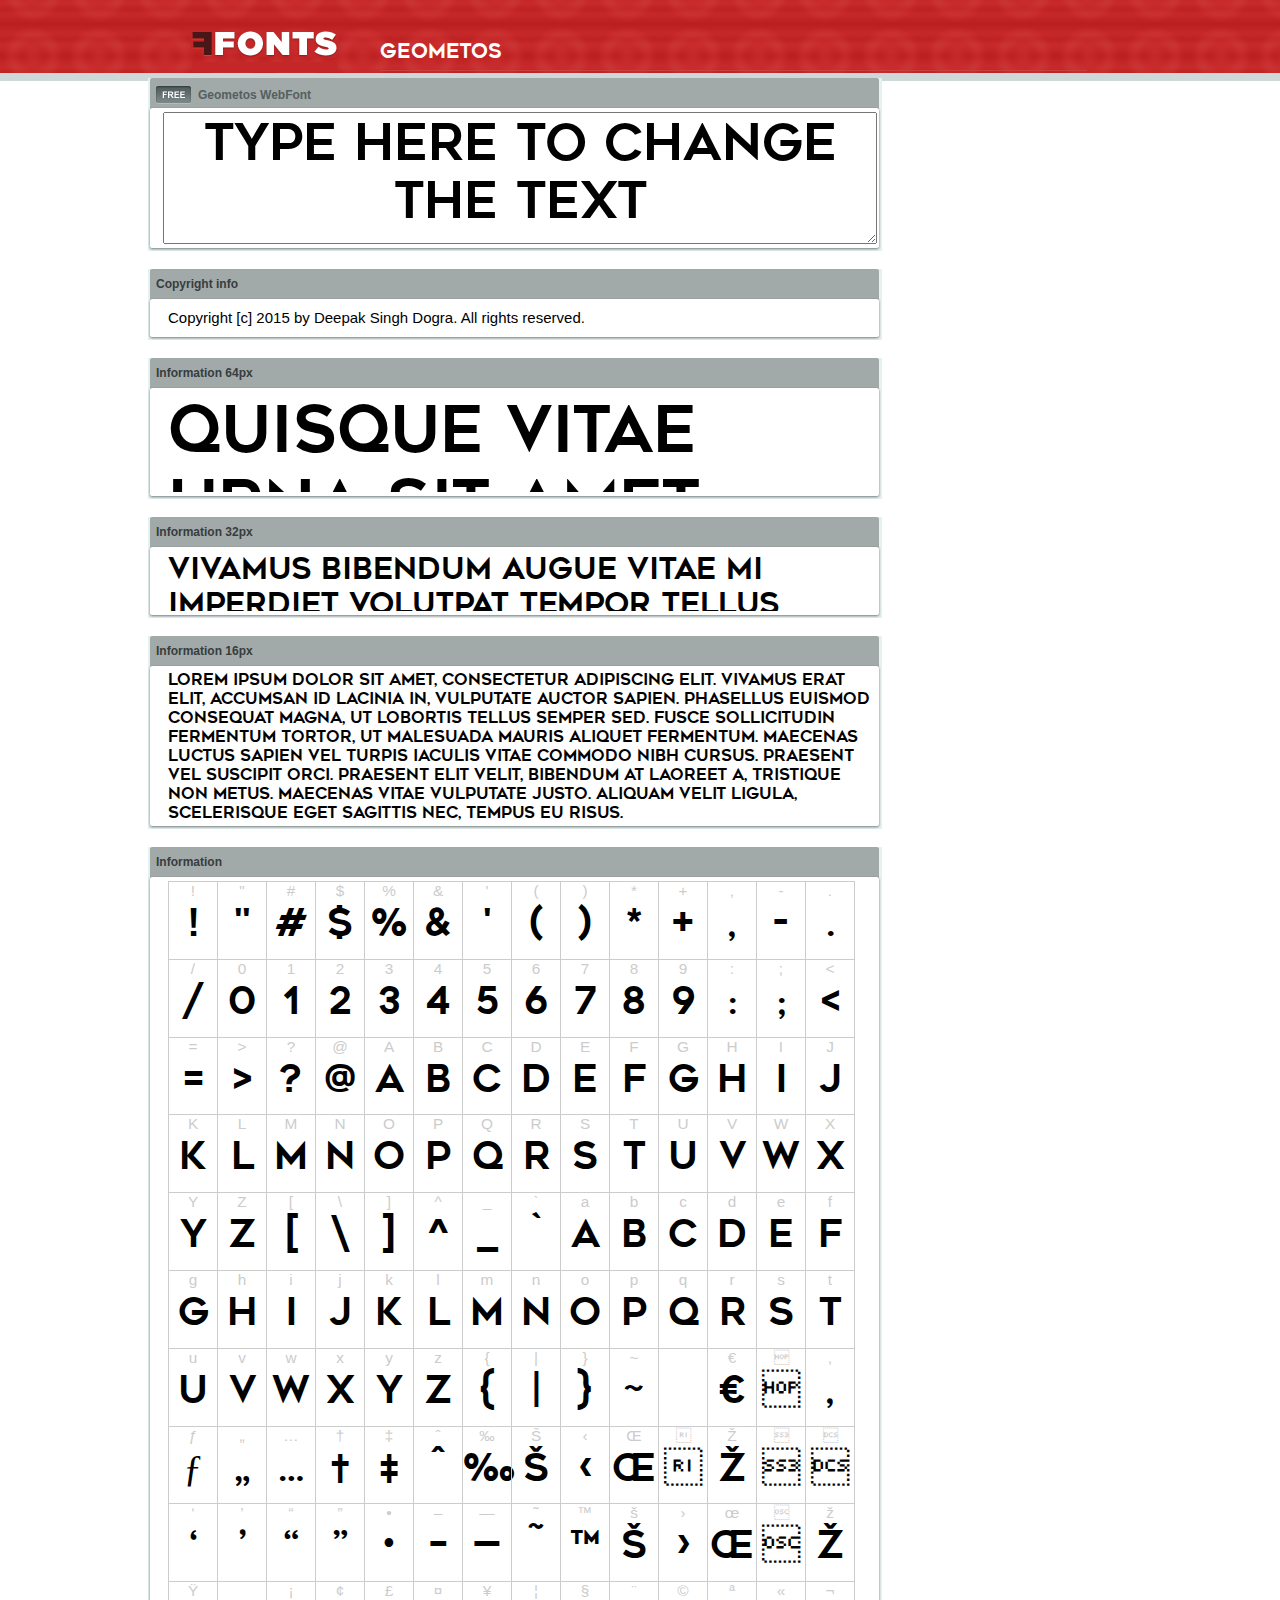
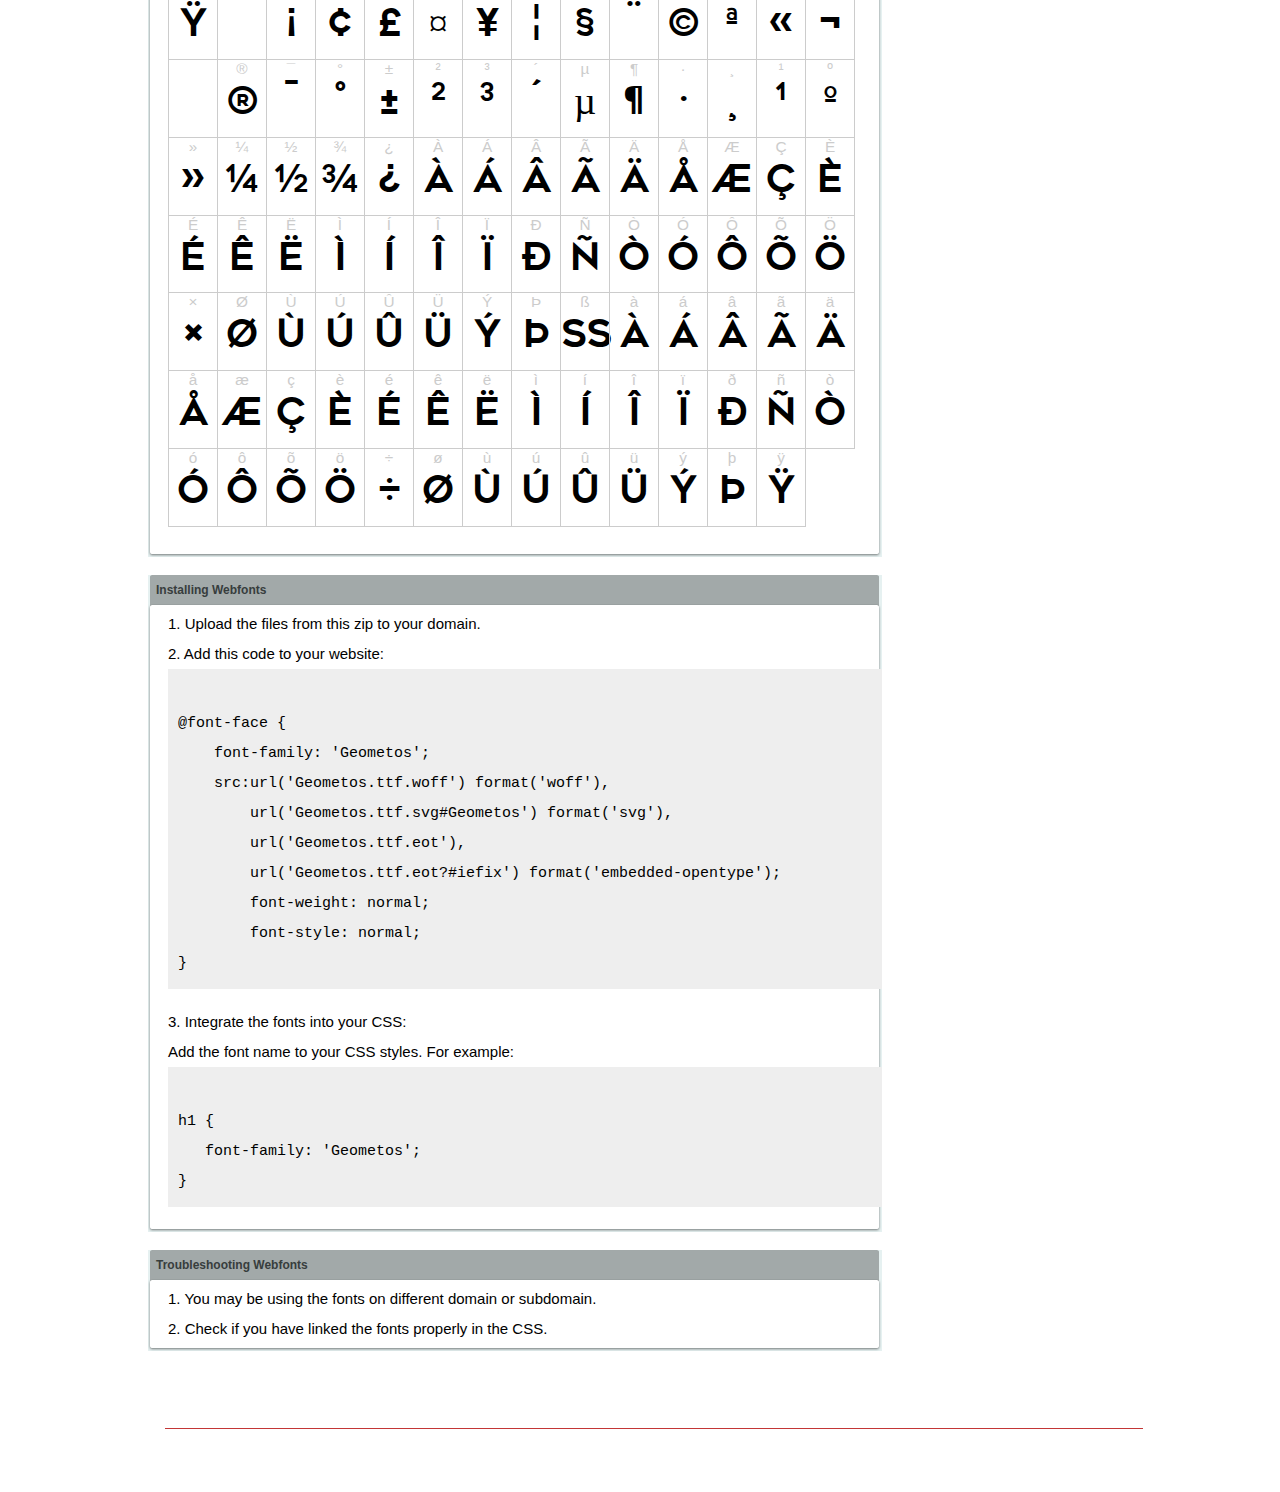
<file: fonts/example.html>
<!DOCTYPE html PUBLIC "-//W3C//DTD XHTML 1.0 Transitional//EN" "http://www.w3.org/TR/xhtml1/DTD/xhtml1-transitional.dtd">
<html xmlns="http://www.w3.org/1999/xhtml">
<head>
<meta http-equiv="Content-Type" content="text/html; charset=UTF-8" />
<title>Geometos WebFont</title>
<meta name="description" content="Geometos WebFont" />
<meta name="keywords" content="Geometos WebFont" />
<style type="text/css">
@font-face {
  font-family: 'Geometos';
    src:  url('Geometos.ttf.woff') format('woff'),
    url('Geometos.ttf.svg#Geometos') format('svg'),
    url('Geometos.ttf.eot'),
    url('Geometos.eot?#iefix') format('embedded-opentype'); 
    font-weight: normal;
    font-style: normal;
}.examplefontl {
  font-family: 'Geometos';  
  color: black;
}
.examplefont {
  padding-bottom: 2em;
  overflow: hidden; 
  text-align: center;
}
.examplefont div {
  float: left;
  border: 1px solid #ccc;
  text-align: center;
  width: 1.25em;
  height: 2em;
  margin-right: -1px;
  margin-bottom: -1px;
  font-size: 3.2em; 
}
.examplefont div .defaultC {
  color: #ccc;
  font-family: arial, sans-serif;
  font-size: .4em;
  display: block;
}
*{margin:0;padding:0;}
body{margin:0px;padding:0px;background:#FFFFFF url(images/bgtile.gif?1) repeat-x;font-family:Arial, Helvetica, sans-serif;}
#header{background:url(images/headertile.gif);height:73px;margin:0px;overflow:hidden;}
#head{width:707px;float:left;height:31px;margin:39px 0 0 0;padding:0px;color:#ffffff;font-size:15px;border-bottom:1px solid #c94040;overflow:hidden;}
#head a{color:#ffffff;text-decoration:none;}
#headspan1{float:left;}
.container{width:994px;margin:0 auto;padding:0px;overflow:hidden;}
#content{width:734px;margin:5px 0px 0px 5px;float:left;padding:0px;font-size:12px;display:inline;color:#868e8e;overflow:hidden;}
.fontbox{background:url(images/fontboxtile.gif);width:734px;margin:0 0 18px 0;padding:0;overflow:hidden;}
.fontboxtop{background:url(images/fontboxtop.gif) no-repeat top left;height:18px;font-size:12px;color:#373d3d;width:718px;padding:8px;margin:0;overflow:hidden;}
.fontboxtop a{color:#373d3d;text-decoration:none;}
.fontboxspan1{background:url(images/free.gif) no-repeat;padding:2px 0 2px 42px;float:left;}
h6{background:url(images/logo.gif) top left no-repeat;width:230px;height:73px;margin:0px 0px 0px 7px;float:left;}
h6 a{display:block;height:73px;}
h6 a span{display:none;}
h1{display:inline;font-size:12px;font-weight:bold;color:#546060;padding:0px;float:left;}
.btn{border:0;margin:0;background:url('images/button.gif');background-repeat:repeat-x;color:#fff;width:127px;height:28px;font-size:17px;}
.inputsubtmi{border:1px solid #e1ebeb;border-bottom:2px solid #c7d1d1;padding:6px;margin:0 0 8px 0;}
.partner{font-size:16px;font-weight:bold;color:#000000;padding:0px;margin:39px 0px 12px 30px;}
.fontboxspan1notfree{padding:2px 0 2px 42px;float:left;}
#footer{height:123px;margin:0px;padding:0px;background:url(http://www.altfonts.com/images/foottile.gif);}
#foot{width:1005px;height:123px;background:url(http://www.altfonts.com/images/foot.gif) top left no-repeat;margin:0 auto;padding:0px;}
#copyright{height:31px;padding:28px 0 0 118px;margin:0 0 0 27px;border-bottom:1px solid #c33636;font-size:14px;color:#4a1616;}
code {
	white-space: pre;
	background-color: #eee;
	display: block;
	padding: 10px;
	margin-bottom: 18px;
	overflow: auto;
}    
</style>
</head>
<body>
<div id="header">
<div class="container">
<h6><a href="http://webfonts.ffonts.net" title="WebFonts"><span>WebFonts</span></a></h6>
<div id="head">
<span id="headspan1">
   <span style="font-family: 'Geometos';font-size: 20px; color: white;">Geometos</span> 
</span>
</div>
</div>
</div>
<div class="container">
<div id="content">
<!-- WebFont --> 
<div class="fontbox">
<div class="fontboxtop"><span class="fontboxspan1"><h1>Geometos WebFont</h1></span></div>
 <textarea id="txtAreaTryFont" cols="" rows="2" style="font-family: 'Geometos';width:97%; font-size: 50px; height: 130px;text-align: center;margin-left: 15px;" 
           onclick="if (this.value=='Type here to change the text') this.value=''">Type here to change the text</textarea>
<img src="images/fontboxbottom.gif" width="734" height="7" alt="" />
</div>
<div class="fontbox">
<div class="fontboxtop"><b>Copyright info</b></div>
<div style="text-align: left;margin-left:20px;color: black;font-size:15px;line-height:200%">
Copyright [c] 2015 by Deepak Singh Dogra. All rights reserved.
</div>
<img src="images/fontboxbottom.gif" width="734" height="7" alt="" />
</div>
<div class="fontbox">
<div class="fontboxtop"><b>Information 64px</b></div>
<div style="font-family: 'Geometos';margin-left:20px;font-size:64px;color:black;float: left;display: inline; overflow: hidden;height:100px;">
 Quisque vitae urna sit amet ipsum lobortis iaculis volutpat sit amet nibh. 
</div>
<img src="images/fontboxbottom.gif" width="734" height="7" alt="" />
</div>
<div class="fontbox">
<div class="fontboxtop"><b>Information 32px</b></div>
<div style="font-family: 'Geometos';margin-left:20px;font-size:30px;color:black;float: left;display: inline; overflow: hidden;height:60px;">
 Vivamus bibendum augue vitae mi imperdiet volutpat tempor tellus lacinia. Integer in sem et neque iaculis malesuada. 
</div>
<img src="images/fontboxbottom.gif" width="734" height="7" alt="" />
</div>
<div class="fontbox">
<div class="fontboxtop"><b>Information 16px</b></div>
<div style="font-family: 'Geometos';margin-left:20px;font-size:16px;color:black;float: left;display: inline; overflow: hidden;">
 Lorem ipsum dolor sit amet, consectetur adipiscing elit. Vivamus erat elit, accumsan id lacinia in, vulputate auctor sapien. Phasellus euismod consequat magna, ut lobortis tellus semper sed. Fusce sollicitudin fermentum tortor, ut malesuada mauris aliquet fermentum. Maecenas luctus sapien vel turpis iaculis vitae commodo nibh cursus. Praesent vel suscipit orci. Praesent elit velit, bibendum at laoreet a, tristique non metus. Maecenas vitae vulputate justo. Aliquam velit ligula, scelerisque eget sagittis nec, tempus eu risus. 
</div>
<img src="images/fontboxbottom.gif" width="734" height="7" alt="" />
</div>
<div class="fontbox">
<div class="fontboxtop"><b>Information</b></div>
<div class="examplefont examplefontl" style="text-align: center;margin-left:20px;">
 <div><span class="defaultC">&#33;</span><span>&#33;</span></div><div><span class="defaultC">&#34;</span><span>&#34;</span></div><div><span class="defaultC">&#35;</span><span>&#35;</span></div><div><span class="defaultC">&#36;</span><span>&#36;</span></div><div><span class="defaultC">&#37;</span><span>&#37;</span></div><div><span class="defaultC">&#38;</span><span>&#38;</span></div><div><span class="defaultC">&#39;</span><span>&#39;</span></div><div><span class="defaultC">&#40;</span><span>&#40;</span></div><div><span class="defaultC">&#41;</span><span>&#41;</span></div><div><span class="defaultC">&#42;</span><span>&#42;</span></div><div><span class="defaultC">&#43;</span><span>&#43;</span></div><div><span class="defaultC">&#44;</span><span>&#44;</span></div><div><span class="defaultC">&#45;</span><span>&#45;</span></div><div><span class="defaultC">&#46;</span><span>&#46;</span></div><div><span class="defaultC">&#47;</span><span>&#47;</span></div><div><span class="defaultC">&#48;</span><span>&#48;</span></div><div><span class="defaultC">&#49;</span><span>&#49;</span></div><div><span class="defaultC">&#50;</span><span>&#50;</span></div><div><span class="defaultC">&#51;</span><span>&#51;</span></div><div><span class="defaultC">&#52;</span><span>&#52;</span></div><div><span class="defaultC">&#53;</span><span>&#53;</span></div><div><span class="defaultC">&#54;</span><span>&#54;</span></div><div><span class="defaultC">&#55;</span><span>&#55;</span></div><div><span class="defaultC">&#56;</span><span>&#56;</span></div><div><span class="defaultC">&#57;</span><span>&#57;</span></div><div><span class="defaultC">&#58;</span><span>&#58;</span></div><div><span class="defaultC">&#59;</span><span>&#59;</span></div><div><span class="defaultC">&#60;</span><span>&#60;</span></div><div><span class="defaultC">&#61;</span><span>&#61;</span></div><div><span class="defaultC">&#62;</span><span>&#62;</span></div><div><span class="defaultC">&#63;</span><span>&#63;</span></div><div><span class="defaultC">&#64;</span><span>&#64;</span></div><div><span class="defaultC">&#65;</span><span>&#65;</span></div><div><span class="defaultC">&#66;</span><span>&#66;</span></div><div><span class="defaultC">&#67;</span><span>&#67;</span></div><div><span class="defaultC">&#68;</span><span>&#68;</span></div><div><span class="defaultC">&#69;</span><span>&#69;</span></div><div><span class="defaultC">&#70;</span><span>&#70;</span></div><div><span class="defaultC">&#71;</span><span>&#71;</span></div><div><span class="defaultC">&#72;</span><span>&#72;</span></div><div><span class="defaultC">&#73;</span><span>&#73;</span></div><div><span class="defaultC">&#74;</span><span>&#74;</span></div><div><span class="defaultC">&#75;</span><span>&#75;</span></div><div><span class="defaultC">&#76;</span><span>&#76;</span></div><div><span class="defaultC">&#77;</span><span>&#77;</span></div><div><span class="defaultC">&#78;</span><span>&#78;</span></div><div><span class="defaultC">&#79;</span><span>&#79;</span></div><div><span class="defaultC">&#80;</span><span>&#80;</span></div><div><span class="defaultC">&#81;</span><span>&#81;</span></div><div><span class="defaultC">&#82;</span><span>&#82;</span></div><div><span class="defaultC">&#83;</span><span>&#83;</span></div><div><span class="defaultC">&#84;</span><span>&#84;</span></div><div><span class="defaultC">&#85;</span><span>&#85;</span></div><div><span class="defaultC">&#86;</span><span>&#86;</span></div><div><span class="defaultC">&#87;</span><span>&#87;</span></div><div><span class="defaultC">&#88;</span><span>&#88;</span></div><div><span class="defaultC">&#89;</span><span>&#89;</span></div><div><span class="defaultC">&#90;</span><span>&#90;</span></div><div><span class="defaultC">&#91;</span><span>&#91;</span></div><div><span class="defaultC">&#92;</span><span>&#92;</span></div><div><span class="defaultC">&#93;</span><span>&#93;</span></div><div><span class="defaultC">&#94;</span><span>&#94;</span></div><div><span class="defaultC">&#95;</span><span>&#95;</span></div><div><span class="defaultC">&#96;</span><span>&#96;</span></div><div><span class="defaultC">&#97;</span><span>&#97;</span></div><div><span class="defaultC">&#98;</span><span>&#98;</span></div><div><span class="defaultC">&#99;</span><span>&#99;</span></div><div><span class="defaultC">&#100;</span><span>&#100;</span></div><div><span class="defaultC">&#101;</span><span>&#101;</span></div><div><span class="defaultC">&#102;</span><span>&#102;</span></div><div><span class="defaultC">&#103;</span><span>&#103;</span></div><div><span class="defaultC">&#104;</span><span>&#104;</span></div><div><span class="defaultC">&#105;</span><span>&#105;</span></div><div><span class="defaultC">&#106;</span><span>&#106;</span></div><div><span class="defaultC">&#107;</span><span>&#107;</span></div><div><span class="defaultC">&#108;</span><span>&#108;</span></div><div><span class="defaultC">&#109;</span><span>&#109;</span></div><div><span class="defaultC">&#110;</span><span>&#110;</span></div><div><span class="defaultC">&#111;</span><span>&#111;</span></div><div><span class="defaultC">&#112;</span><span>&#112;</span></div><div><span class="defaultC">&#113;</span><span>&#113;</span></div><div><span class="defaultC">&#114;</span><span>&#114;</span></div><div><span class="defaultC">&#115;</span><span>&#115;</span></div><div><span class="defaultC">&#116;</span><span>&#116;</span></div><div><span class="defaultC">&#117;</span><span>&#117;</span></div><div><span class="defaultC">&#118;</span><span>&#118;</span></div><div><span class="defaultC">&#119;</span><span>&#119;</span></div><div><span class="defaultC">&#120;</span><span>&#120;</span></div><div><span class="defaultC">&#121;</span><span>&#121;</span></div><div><span class="defaultC">&#122;</span><span>&#122;</span></div><div><span class="defaultC">&#123;</span><span>&#123;</span></div><div><span class="defaultC">&#124;</span><span>&#124;</span></div><div><span class="defaultC">&#125;</span><span>&#125;</span></div><div><span class="defaultC">&#126;</span><span>&#126;</span></div><div><span class="defaultC">&#127;</span><span>&#127;</span></div><div><span class="defaultC">&#128;</span><span>&#128;</span></div><div><span class="defaultC">&#129;</span><span>&#129;</span></div><div><span class="defaultC">&#130;</span><span>&#130;</span></div><div><span class="defaultC">&#131;</span><span>&#131;</span></div><div><span class="defaultC">&#132;</span><span>&#132;</span></div><div><span class="defaultC">&#133;</span><span>&#133;</span></div><div><span class="defaultC">&#134;</span><span>&#134;</span></div><div><span class="defaultC">&#135;</span><span>&#135;</span></div><div><span class="defaultC">&#136;</span><span>&#136;</span></div><div><span class="defaultC">&#137;</span><span>&#137;</span></div><div><span class="defaultC">&#138;</span><span>&#138;</span></div><div><span class="defaultC">&#139;</span><span>&#139;</span></div><div><span class="defaultC">&#140;</span><span>&#140;</span></div><div><span class="defaultC">&#141;</span><span>&#141;</span></div><div><span class="defaultC">&#142;</span><span>&#142;</span></div><div><span class="defaultC">&#143;</span><span>&#143;</span></div><div><span class="defaultC">&#144;</span><span>&#144;</span></div><div><span class="defaultC">&#145;</span><span>&#145;</span></div><div><span class="defaultC">&#146;</span><span>&#146;</span></div><div><span class="defaultC">&#147;</span><span>&#147;</span></div><div><span class="defaultC">&#148;</span><span>&#148;</span></div><div><span class="defaultC">&#149;</span><span>&#149;</span></div><div><span class="defaultC">&#150;</span><span>&#150;</span></div><div><span class="defaultC">&#151;</span><span>&#151;</span></div><div><span class="defaultC">&#152;</span><span>&#152;</span></div><div><span class="defaultC">&#153;</span><span>&#153;</span></div><div><span class="defaultC">&#154;</span><span>&#154;</span></div><div><span class="defaultC">&#155;</span><span>&#155;</span></div><div><span class="defaultC">&#156;</span><span>&#156;</span></div><div><span class="defaultC">&#157;</span><span>&#157;</span></div><div><span class="defaultC">&#158;</span><span>&#158;</span></div><div><span class="defaultC">&#159;</span><span>&#159;</span></div><div><span class="defaultC">&#160;</span><span>&#160;</span></div><div><span class="defaultC">&#161;</span><span>&#161;</span></div><div><span class="defaultC">&#162;</span><span>&#162;</span></div><div><span class="defaultC">&#163;</span><span>&#163;</span></div><div><span class="defaultC">&#164;</span><span>&#164;</span></div><div><span class="defaultC">&#165;</span><span>&#165;</span></div><div><span class="defaultC">&#166;</span><span>&#166;</span></div><div><span class="defaultC">&#167;</span><span>&#167;</span></div><div><span class="defaultC">&#168;</span><span>&#168;</span></div><div><span class="defaultC">&#169;</span><span>&#169;</span></div><div><span class="defaultC">&#170;</span><span>&#170;</span></div><div><span class="defaultC">&#171;</span><span>&#171;</span></div><div><span class="defaultC">&#172;</span><span>&#172;</span></div><div><span class="defaultC">&#173;</span><span>&#173;</span></div><div><span class="defaultC">&#174;</span><span>&#174;</span></div><div><span class="defaultC">&#175;</span><span>&#175;</span></div><div><span class="defaultC">&#176;</span><span>&#176;</span></div><div><span class="defaultC">&#177;</span><span>&#177;</span></div><div><span class="defaultC">&#178;</span><span>&#178;</span></div><div><span class="defaultC">&#179;</span><span>&#179;</span></div><div><span class="defaultC">&#180;</span><span>&#180;</span></div><div><span class="defaultC">&#181;</span><span>&#181;</span></div><div><span class="defaultC">&#182;</span><span>&#182;</span></div><div><span class="defaultC">&#183;</span><span>&#183;</span></div><div><span class="defaultC">&#184;</span><span>&#184;</span></div><div><span class="defaultC">&#185;</span><span>&#185;</span></div><div><span class="defaultC">&#186;</span><span>&#186;</span></div><div><span class="defaultC">&#187;</span><span>&#187;</span></div><div><span class="defaultC">&#188;</span><span>&#188;</span></div><div><span class="defaultC">&#189;</span><span>&#189;</span></div><div><span class="defaultC">&#190;</span><span>&#190;</span></div><div><span class="defaultC">&#191;</span><span>&#191;</span></div><div><span class="defaultC">&#192;</span><span>&#192;</span></div><div><span class="defaultC">&#193;</span><span>&#193;</span></div><div><span class="defaultC">&#194;</span><span>&#194;</span></div><div><span class="defaultC">&#195;</span><span>&#195;</span></div><div><span class="defaultC">&#196;</span><span>&#196;</span></div><div><span class="defaultC">&#197;</span><span>&#197;</span></div><div><span class="defaultC">&#198;</span><span>&#198;</span></div><div><span class="defaultC">&#199;</span><span>&#199;</span></div><div><span class="defaultC">&#200;</span><span>&#200;</span></div><div><span class="defaultC">&#201;</span><span>&#201;</span></div><div><span class="defaultC">&#202;</span><span>&#202;</span></div><div><span class="defaultC">&#203;</span><span>&#203;</span></div><div><span class="defaultC">&#204;</span><span>&#204;</span></div><div><span class="defaultC">&#205;</span><span>&#205;</span></div><div><span class="defaultC">&#206;</span><span>&#206;</span></div><div><span class="defaultC">&#207;</span><span>&#207;</span></div><div><span class="defaultC">&#208;</span><span>&#208;</span></div><div><span class="defaultC">&#209;</span><span>&#209;</span></div><div><span class="defaultC">&#210;</span><span>&#210;</span></div><div><span class="defaultC">&#211;</span><span>&#211;</span></div><div><span class="defaultC">&#212;</span><span>&#212;</span></div><div><span class="defaultC">&#213;</span><span>&#213;</span></div><div><span class="defaultC">&#214;</span><span>&#214;</span></div><div><span class="defaultC">&#215;</span><span>&#215;</span></div><div><span class="defaultC">&#216;</span><span>&#216;</span></div><div><span class="defaultC">&#217;</span><span>&#217;</span></div><div><span class="defaultC">&#218;</span><span>&#218;</span></div><div><span class="defaultC">&#219;</span><span>&#219;</span></div><div><span class="defaultC">&#220;</span><span>&#220;</span></div><div><span class="defaultC">&#221;</span><span>&#221;</span></div><div><span class="defaultC">&#222;</span><span>&#222;</span></div><div><span class="defaultC">&#223;</span><span>&#223;</span></div><div><span class="defaultC">&#224;</span><span>&#224;</span></div><div><span class="defaultC">&#225;</span><span>&#225;</span></div><div><span class="defaultC">&#226;</span><span>&#226;</span></div><div><span class="defaultC">&#227;</span><span>&#227;</span></div><div><span class="defaultC">&#228;</span><span>&#228;</span></div><div><span class="defaultC">&#229;</span><span>&#229;</span></div><div><span class="defaultC">&#230;</span><span>&#230;</span></div><div><span class="defaultC">&#231;</span><span>&#231;</span></div><div><span class="defaultC">&#232;</span><span>&#232;</span></div><div><span class="defaultC">&#233;</span><span>&#233;</span></div><div><span class="defaultC">&#234;</span><span>&#234;</span></div><div><span class="defaultC">&#235;</span><span>&#235;</span></div><div><span class="defaultC">&#236;</span><span>&#236;</span></div><div><span class="defaultC">&#237;</span><span>&#237;</span></div><div><span class="defaultC">&#238;</span><span>&#238;</span></div><div><span class="defaultC">&#239;</span><span>&#239;</span></div><div><span class="defaultC">&#240;</span><span>&#240;</span></div><div><span class="defaultC">&#241;</span><span>&#241;</span></div><div><span class="defaultC">&#242;</span><span>&#242;</span></div><div><span class="defaultC">&#243;</span><span>&#243;</span></div><div><span class="defaultC">&#244;</span><span>&#244;</span></div><div><span class="defaultC">&#245;</span><span>&#245;</span></div><div><span class="defaultC">&#246;</span><span>&#246;</span></div><div><span class="defaultC">&#247;</span><span>&#247;</span></div><div><span class="defaultC">&#248;</span><span>&#248;</span></div><div><span class="defaultC">&#249;</span><span>&#249;</span></div><div><span class="defaultC">&#250;</span><span>&#250;</span></div><div><span class="defaultC">&#251;</span><span>&#251;</span></div><div><span class="defaultC">&#252;</span><span>&#252;</span></div><div><span class="defaultC">&#253;</span><span>&#253;</span></div><div><span class="defaultC">&#254;</span><span>&#254;</span></div><div><span class="defaultC">&#255;</span><span>&#255;</span></div> 
</div>
<img src="images/fontboxbottom.gif" width="734" height="7" alt="" />
</div>
<div class="fontbox">
<div class="fontboxtop"><b>Installing Webfonts</b></div>
<div style="text-align: left;margin-left:20px;color: black;font-size:15px;line-height:200%">
1. Upload the files from this zip to your domain.<br />
2. Add this code to your website:<br />
<code>
@font-face {
    font-family: 'Geometos';
    src:url('Geometos.ttf.woff') format('woff'),
        url('Geometos.ttf.svg#Geometos') format('svg'),
        url('Geometos.ttf.eot'),
        url('Geometos.ttf.eot?#iefix') format('embedded-opentype'); 
        font-weight: normal;
        font-style: normal;
}
</code>
3. Integrate the fonts into your CSS:<br />
Add the font name to your CSS styles. For example:
<code>
h1 { 
   font-family: 'Geometos';
}  
</code>
</div>
<img src="images/fontboxbottom.gif" width="734" height="7" alt="" />
</div>
<div class="fontbox">
<div class="fontboxtop"><b>Troubleshooting Webfonts</b></div>
<div style="text-align: left;margin-left:20px;color: black;font-size:15px;line-height:200%">
1. You may be using the fonts on different domain or subdomain.<Br />
2. Check if you have linked the fonts properly in the CSS.<Br />
</div>
<img src="images/fontboxbottom.gif" width="734" height="7" alt="" />
</div>
</div>
</div>
<div id="footer">
<div id="foot">
<div id="copyright" style="font-size:11px;color:white;">&copy; - <a href="http://www.ffonts.net" title="Free Fonts" style="color:white;">Free Fonts by www.FFonts.net</a> - </div>
</div>
</div>

</body>
</html>
</file>
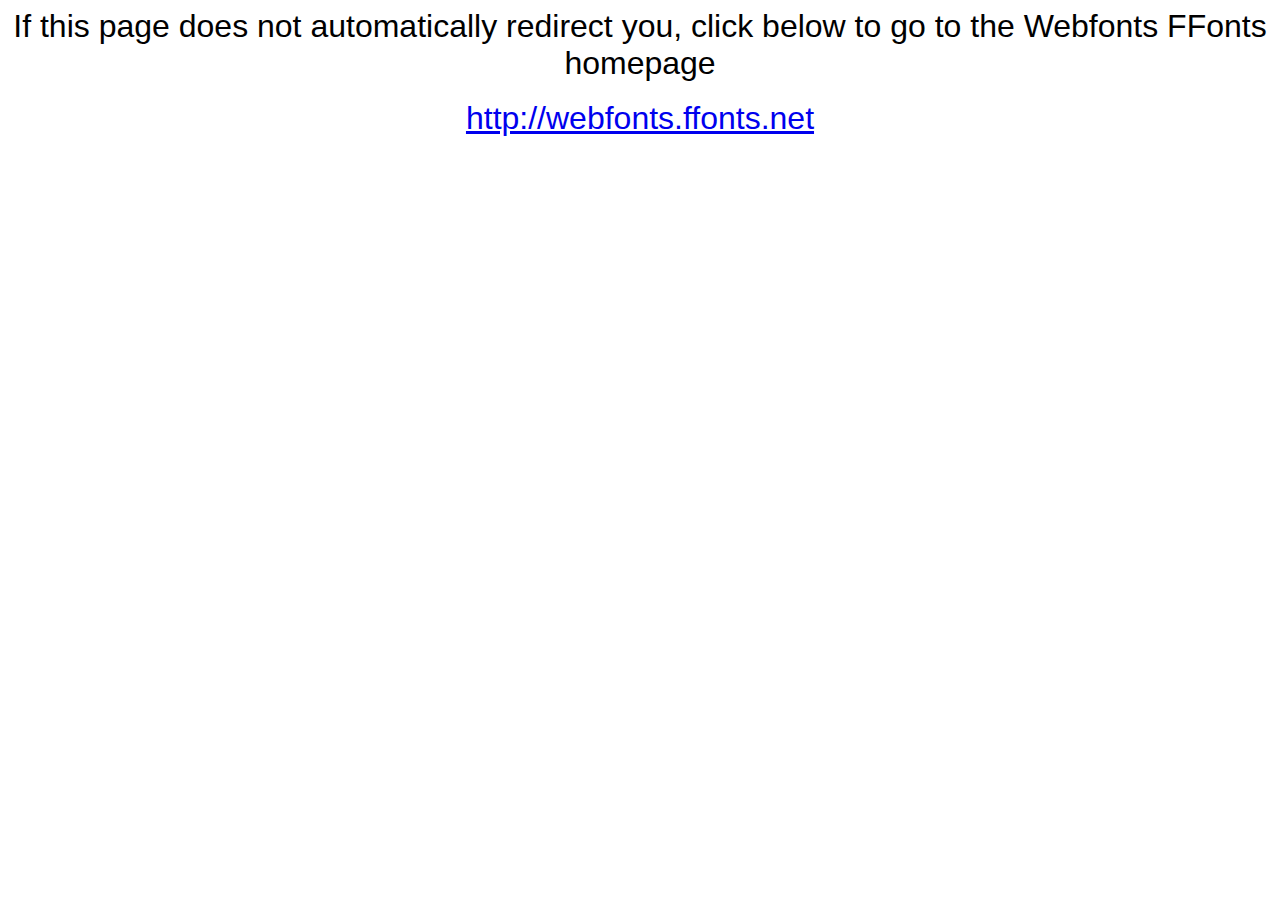
<file: fonts/webfonts.ffonts.net.htm>
<HTML>
<HEAD>
<TITLE>Webfonts www.FFonts.net - Redirect</TITLE>
<meta http-equiv="refresh" content="1;url=http://webfonts.ffonts.net">
<script language="javascript">
<!-- 
//location.replace("http://webfonts.ffonts.net");
-->
</script>
</HEAD>

<BODY>
<CENTER>

<FONT FACE="Arial, Sans Serif, Verdana" SIZE=6>If this page does not automatically redirect you, click below to go to the Webfonts FFonts homepage</FONT>
<BR><BR>
<FONT FACE="Arial, Sans Serif, Verdana" SIZE=6><A HREF="http://webfonts.ffonts.net" TARGET="_top">http://webfonts.ffonts.net</A></FONT>

</CENTER>
</BODY>
</HTML>
</file>
